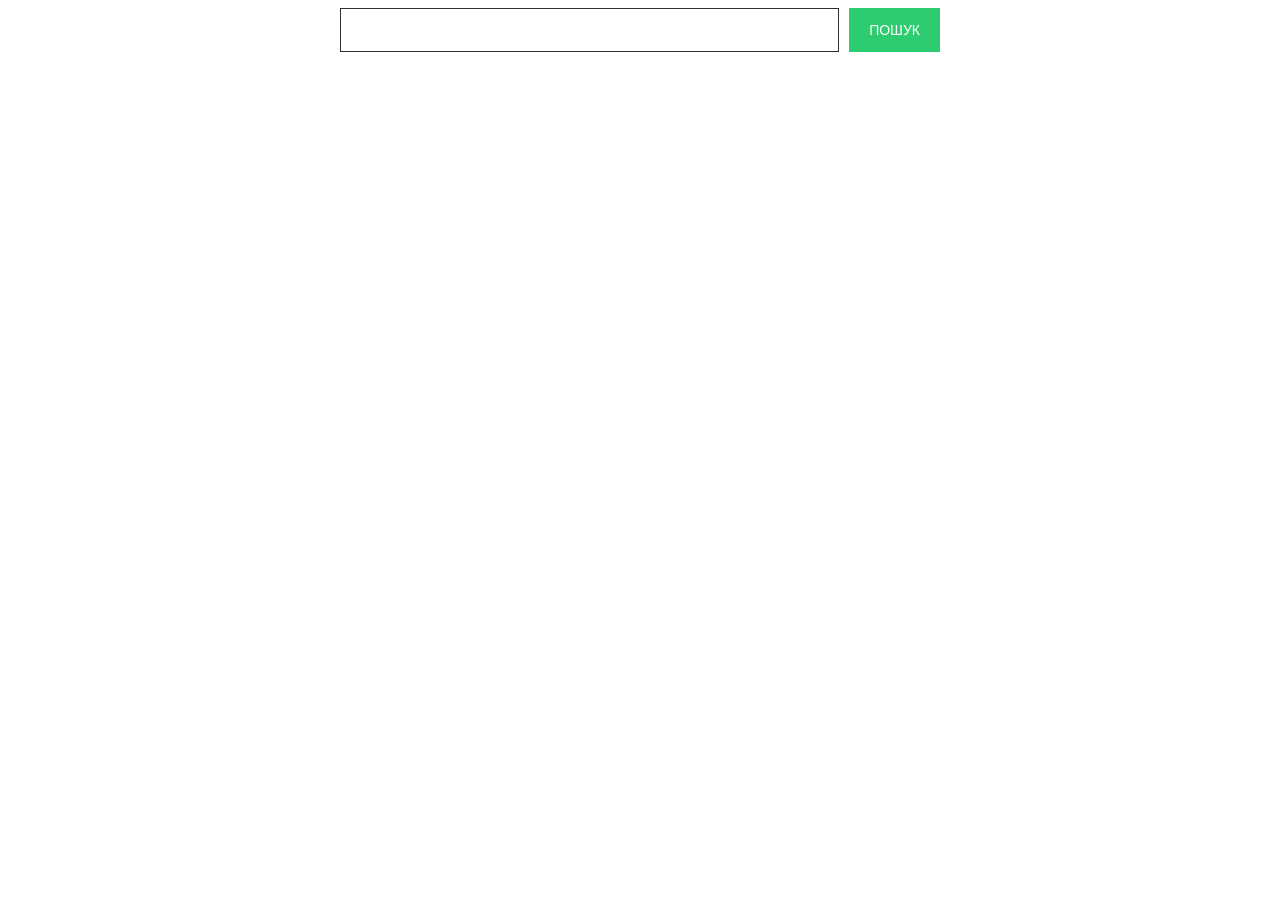
<file: src/index.html>
<!DOCTYPE html>
<html lang="en">

<head>
  <meta charset="UTF-8" />
  <link rel="icon" type="image/svg+xml" href="/favicon.svg" />
  <meta name="viewport" content="width=device-width, initial-scale=1.0" />
  <title>Vanilla App Template</title>
  <link rel="stylesheet" href="./css/styles.css" />
</head>

<body>
  <form class="form">
    <input class="search-input" type="text" name="user_query" />
    <button class="search-btn" type="submit">пошук</button>
  </form>
  <ul class="gallery"></ul>
  <button class="load-more js-load-more is-hidden" type="button">
    Load more
  </button>
  <span class="loader"></span>
  <script type="module" src="./main.js"></script>
</body>

</html>
</file>
<file: src/css/styles.css>
body {
  line-height: 1.4;
  color: #2a2a2a;
}

.loader {
  width: 48px;
  height: 48px;
  border: 5px solid;
  border-color: #ff3d00 transparent;
  border-radius: 50%;
  display: none;
  box-sizing: border-box;
  animation: rotation 1s linear infinite;
  margin-left: auto;
  margin-right: auto;
}

.is-open {
  display: block;
}

@keyframes rotation {
  0% {
    transform: rotate(0deg);
  }

  100% {
    transform: rotate(360deg);
  }
}

h1,
h2,
h3,
h4,
h5,
h6,
p {
  margin-top: 0;
  margin-bottom: 0;
}

ul,
ol {
  margin-top: 0;
  margin-bottom: 0;
  padding-left: 0;
  list-style-type: none;
}

img {
  display: block;
  max-width: 100%;
  height: auto;
}

button {
  cursor: pointer;
}

a {
  color: inherit;
  text-decoration: none;
}

.container {
  width: 1200px;
  padding-left: 15px;
  padding-right: 15px;
  margin-left: auto;
  margin-right: auto;
}

.form {
  width: 600px;
  display: flex;
  margin: 0 auto;
  margin-bottom: 40px;
}

.search-input {
  font-size: 18px;
  flex-grow: 1;
  height: 40px;
  padding-left: 15px;
  border: 1px solid #303030;
}

.search-btn,
.load-more {
  font-size: 14px;
  padding: 10px 20px;
  background-color: #2ecc71;
  color: #ffffff;
  border: none;
  text-transform: uppercase;
  cursor: pointer;
  margin-left: 10px;
}

.load-more {
  display: block;
  margin: 20px auto 0px auto;
  transition: opacity 250ms linear;
}

.load-more:hover,
.load-more:focus {
  opacity: 0.8;
}

.load-more.is-hidden {
  display: none;
}

.gallery {
  display: flex;
  flex-wrap: wrap;
  gap: 20px;
}

.gallery-card {
  display: flex;
  flex-direction: column;
  width: calc((100% - 60px) / 4);
  box-sizing: border-box;
  border-bottom: 1px solid #808080;
  border-left: 1px solid #808080;
  border-right: 1px solid #808080;
}

.gallery-image {
  width: 100%;
  height: 380px;
  object-fit: cover;
}

.gallery-info {
  display: flex;
  justify-content: space-between;
  align-self: center;
  padding: 10px 20px;
  width: 100%;
}

.gallery-info-item {
  display: flex;
  flex-direction: column;
  align-items: center;
}

.gallery-info-title {
  font-weight: 700;
}

.gallery-info-text {
  align-items: center;
  align-self: center;
}
</file>
